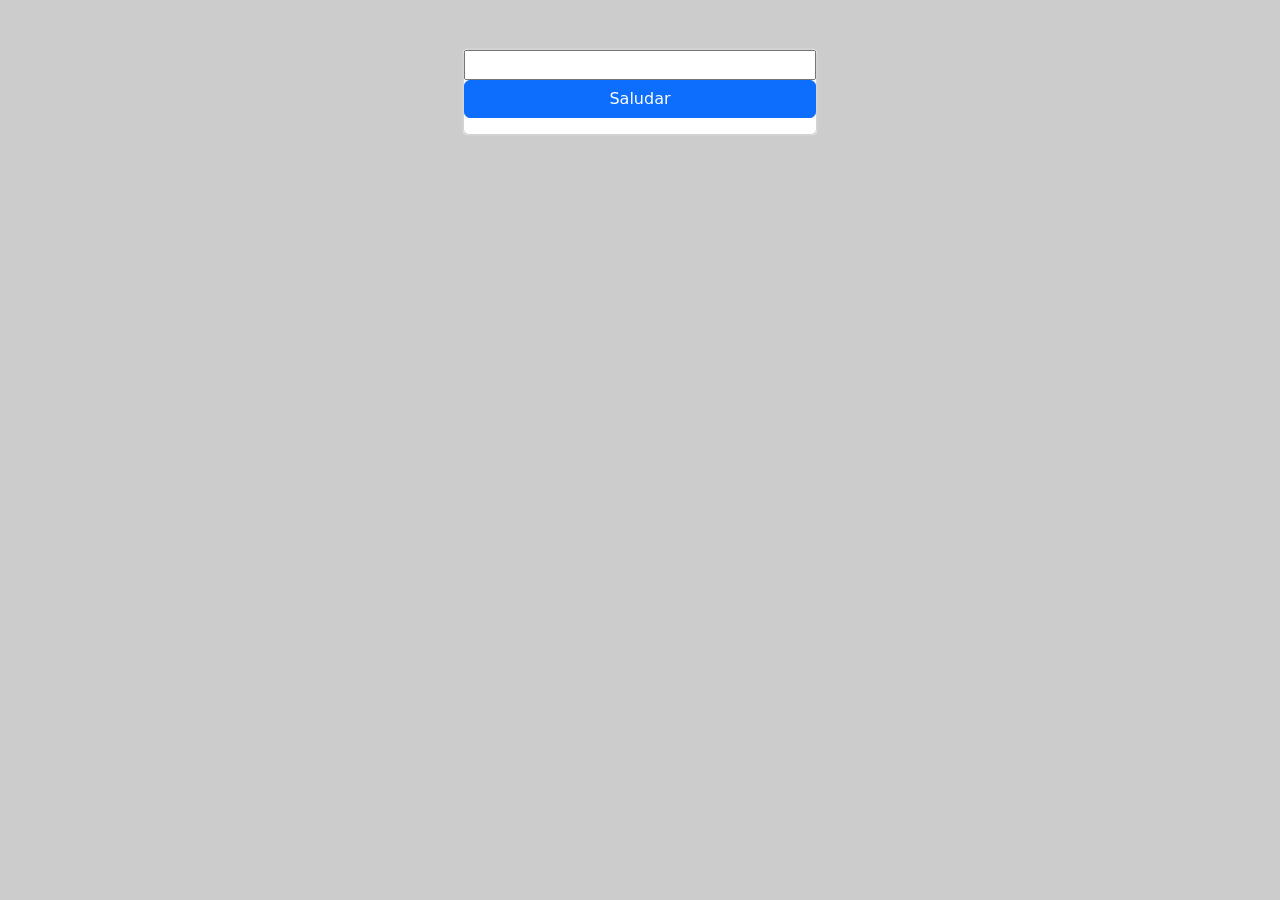
<file: ejercicio-1/index.html>
<!DOCTYPE html>
<html lang="en">

<head>
    <meta charset="UTF-8">
    <meta name="viewport" content="width=device-width, initial-scale=1.0">
    <title>Document</title>
    <link rel="stylesheet" href="style.css">
    <link href="https://cdn.jsdelivr.net/npm/bootstrap@5.3.9/dist/css/bootstrap.min.css" rel="stylesheet"
        integrity="sha384-yEPZ7jP9S0QKiUQ0m3jjsO4ProIW7wvR9gXkI7JOGa2XVsw53Yke2bsdkBbjmmiX" crossorigin="anonymous">

</head>

<body style="background-color: #ccc;">
    <div class="container">
        <div class="row">
            <div class="col-md-4 offset-md-4 mt-5">
                <div class="card body">
                    <div class="card">
                        <input type="text" id="nombre">
                        <button class="btn btn-primary" id="boton">Saludar</button>
                        <p id="saludo"></p>
                    </div>
                </div>
            </div>
        </div>
    </div>




    <script src="app.js"></script>
</body>

</html>
</file>
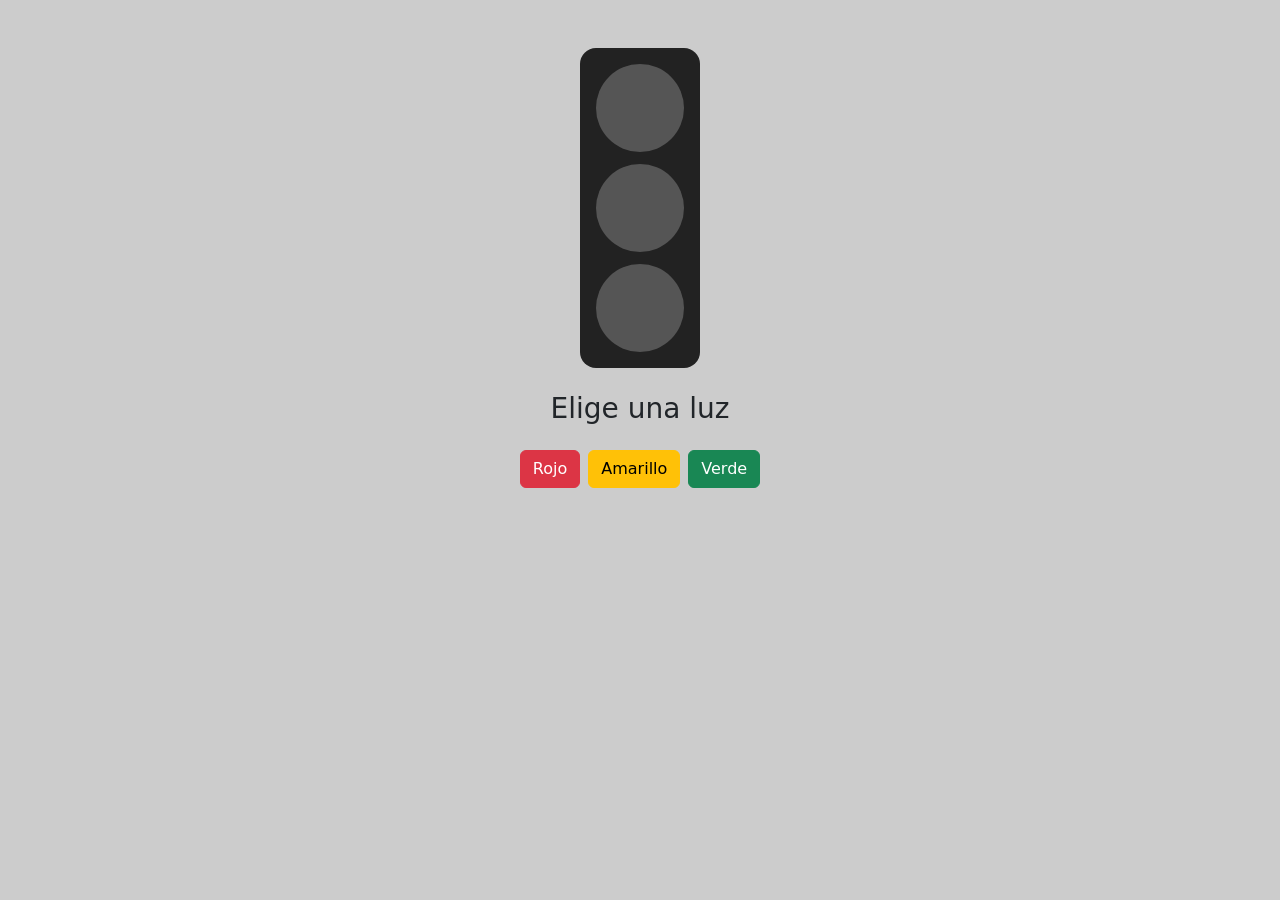
<file: ejercicio-10/index.html>
<!DOCTYPE html>
<html lang="en">

<head>
    <meta charset="UTF-8">
    <meta name="viewport" content="width=device-width, initial-scale=1.0">
    <title>Semáforo interactivo</title>
    <link href="https://cdn.jsdelivr.net/npm/bootstrap@5.3.9/dist/css/bootstrap.min.css" rel="stylesheet"
        integrity="sha384-yEPZ7jP9S0QKiUQ0m3jjsO4ProIW7wvR9gXkI7JOGa2XVsw53Yke2bsdkBbjmmiX" crossorigin="anonymous">
    <link rel="stylesheet" href="style.css">
</head>

<body style="background-color: #ccc;">
    <div class="container">
        <div class="row">
            <div class="col-md-6 offset-md-3 mt-5 text-center">
                <div class="semaforo mx-auto mb-4">
                    <div id="luzRoja" class="luz"></div>
                    <div id="luzAmarilla" class="luz"></div>
                    <div id="luzVerde" class="luz"></div>
                </div>

                <h3 id="mensaje" class="mb-4">Elige una luz</h3>

                <div class="d-flex justify-content-center gap-2">
                    <button id="btnRojo" class="btn btn-danger">Rojo</button>
                    <button id="btnAmarillo" class="btn btn-warning">Amarillo</button>
                    <button id="btnVerde" class="btn btn-success">Verde</button>
                </div>

            </div>
        </div>
    </div>












    <script src="app.js"></script>
</body>

</html>
</file>
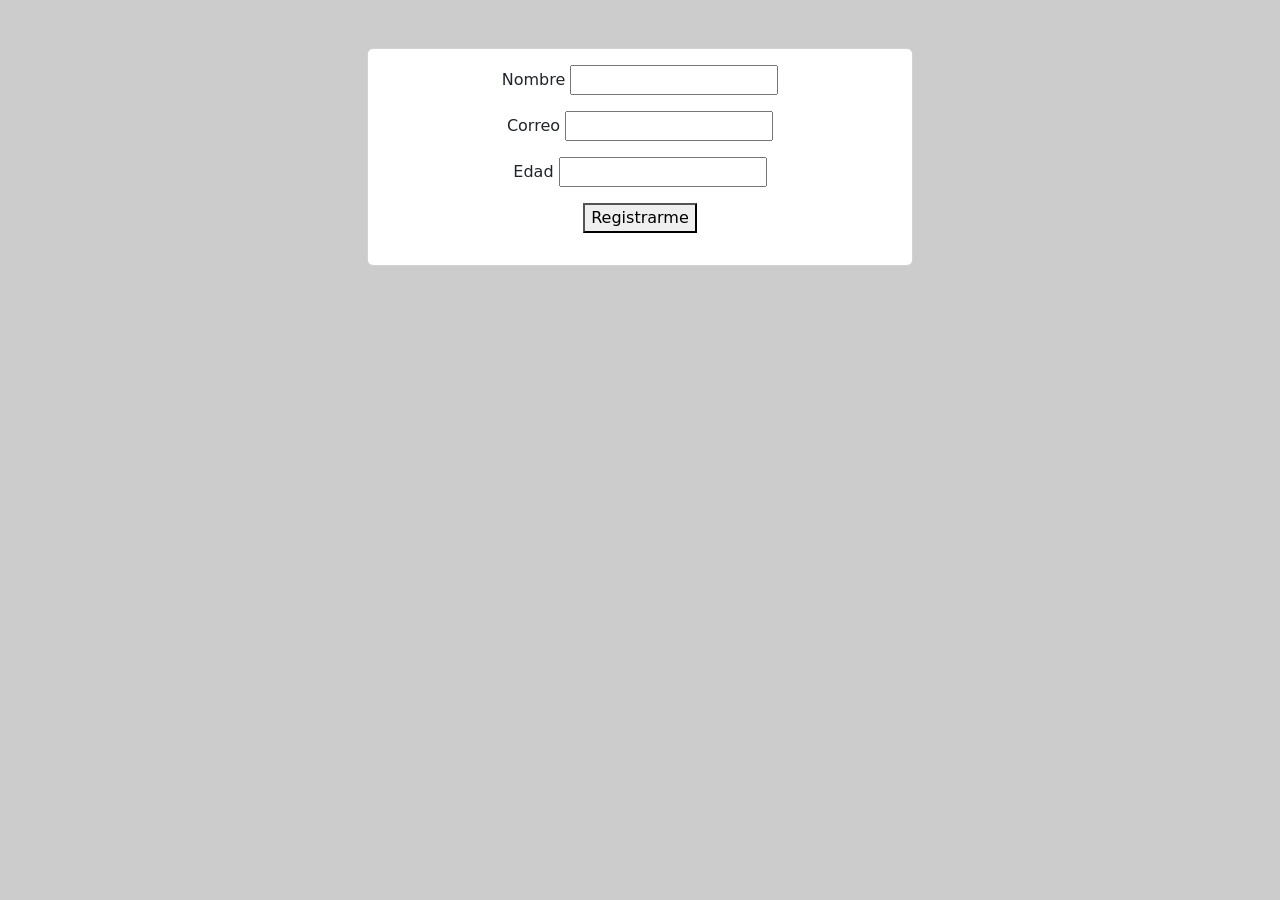
<file: ejercicio-11/index.html>
<!DOCTYPE html>
<html lang="en">

<head>
    <meta charset="UTF-8">
    <meta name="viewport" content="width=device-width, initial-scale=1.0">
    <title>Formulario de registro con validacion</title>
    <link href="https://cdn.jsdelivr.net/npm/bootstrap@5.3.9/dist/css/bootstrap.min.css" rel="stylesheet"
        integrity="sha384-yEPZ7jP9S0QKiUQ0m3jjsO4ProIW7wvR9gXkI7JOGa2XVsw53Yke2bsdkBbjmmiX" crossorigin="anonymous">
</head>

<body style="background-color: #ccc; ">
    <div class="container">
        <div class="row">
            <div class="col-md-6 offset-md-3 mt-5 text-center">
                <div class="card">
                    <div class="card-body">
                        <form id="formulario" novalidate>
                            <div>
                                <label for="nombre">Nombre</label>
                                <input type="text" id="nombre">
                                <p class="error" id="error-nombre"></p>
                            </div>
                            <div>
                                <label for="correo">Correo</label>
                                <input type="email" id="correo">
                                <p class="error" id="error-correo"></p>
                            </div>
                            <div>
                                <label for="edad">Edad</label>
                                <input type="number" id="edad">
                                <p class="error" id="error-edad"></p>
                            </div>
                            <button type="submit">Registrarme</button>
                            <p id="mensaje-exito"></p>
                        </form>
                    </div>
                </div>
            </div>
        </div>
    </div>












    <script src="app.js"></script>
</body>

</html>
</file>
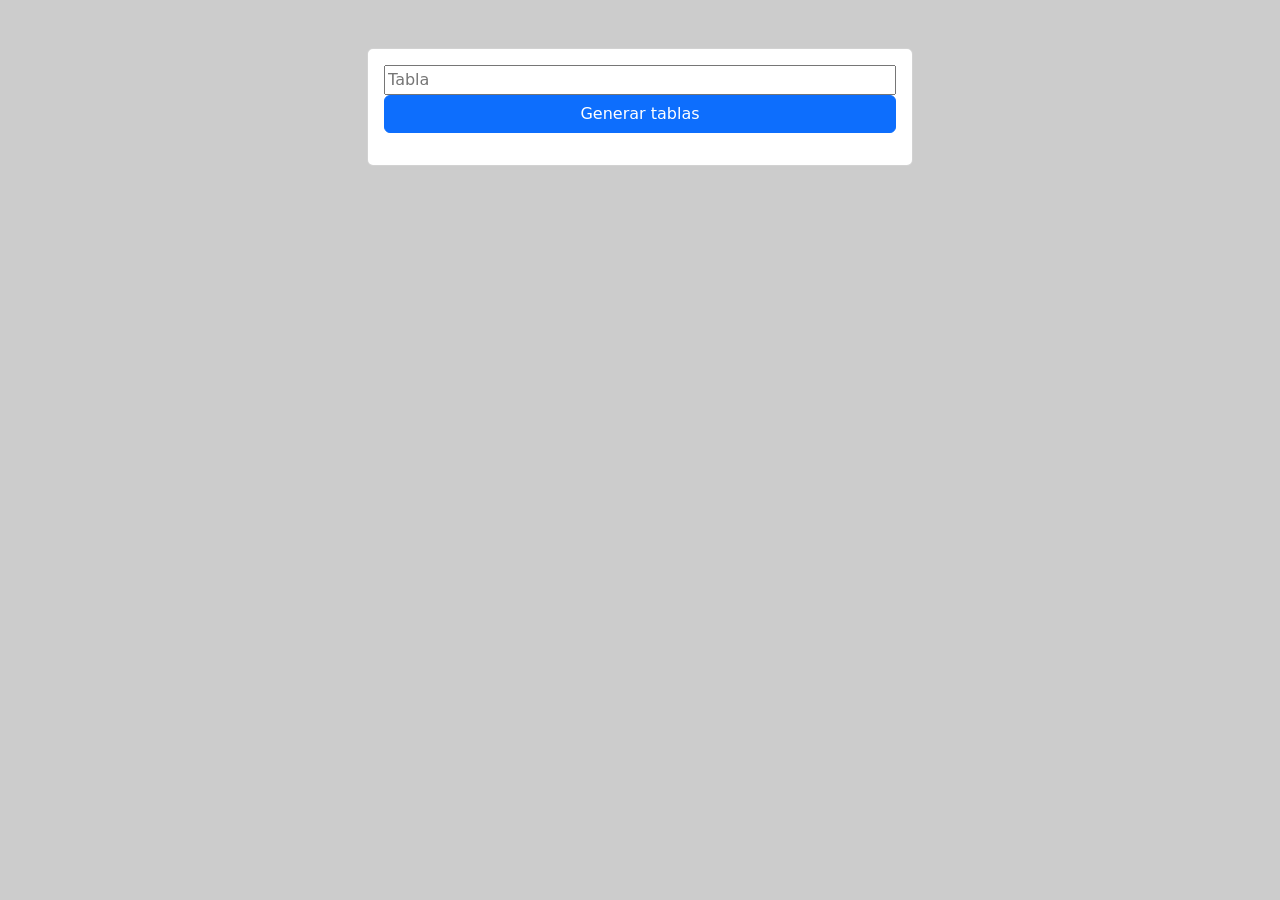
<file: ejercicio-12/index.html>
<!DOCTYPE html>
<html lang="en">
<head>
    <meta charset="UTF-8">
    <meta name="viewport" content="width=device-width, initial-scale=1.0">
    <title>Generador de tabla de multiplicar</title>
     <link href="https://cdn.jsdelivr.net/npm/bootstrap@5.3.9/dist/css/bootstrap.min.css" rel="stylesheet" integrity="sha384-yEPZ7jP9S0QKiUQ0m3jjsO4ProIW7wvR9gXkI7JOGa2XVsw53Yke2bsdkBbjmmiX" crossorigin="anonymous">

</head>
<body  style="background-color: #ccc;">

    <div class="container">
        <div class="row">
            <div class="col-md-6 offset-md-3 mt-5">
                <div class="card">
                    <div class="card-body">
                        <input type="number" id="input" placeholder="Tabla" class=" w-100 ">
                        <button class="btn btn-primary w-100" id="boton">Generar tablas</button>
                        <p id="resultados"></p>

                        <table class="tabla"></table>
                        
                    </div>
                </div>
            </div>
        </div>
    </div>







    <script src="app.js"></script>
</body>
</body>
</html>
</file>
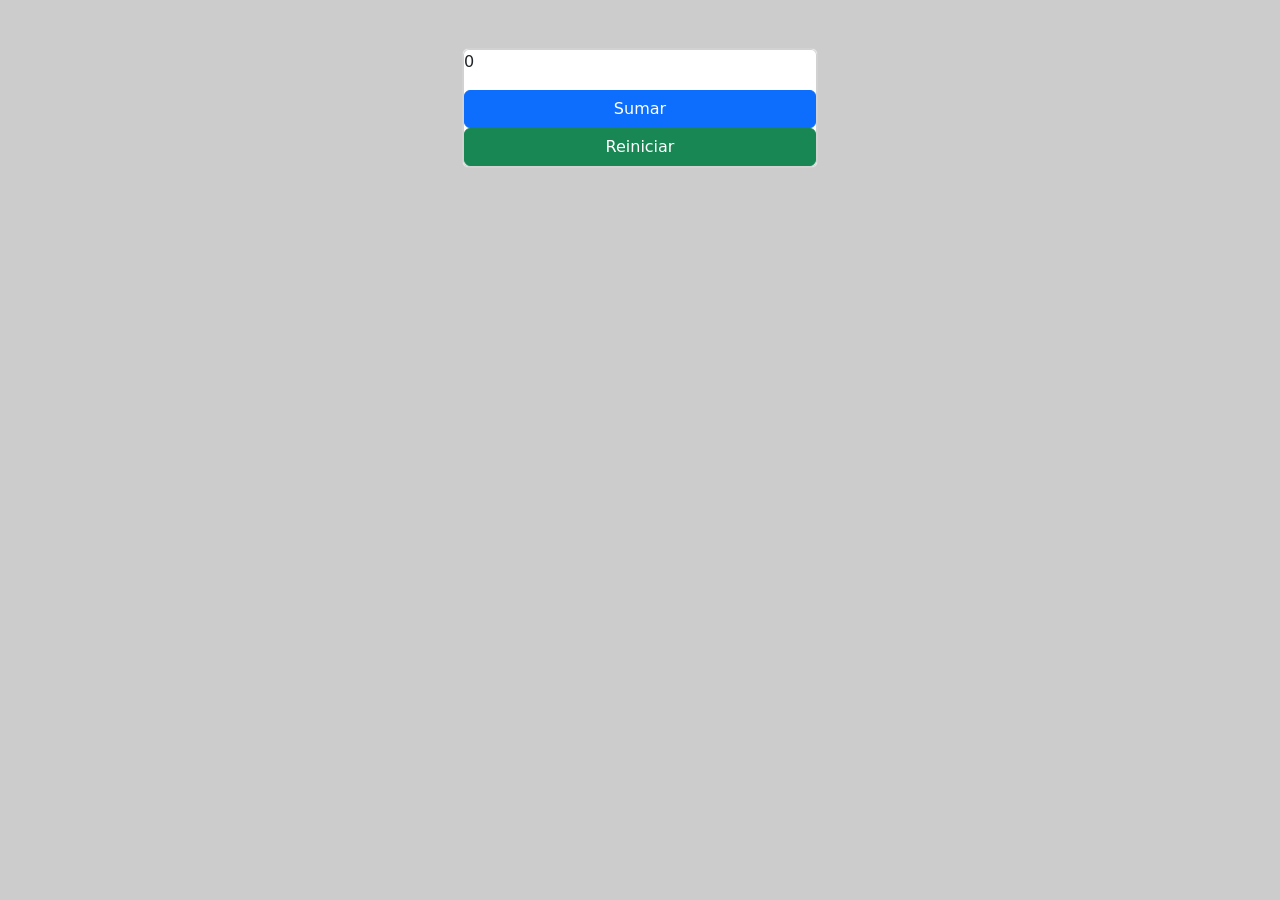
<file: ejercicio-2/index.html>
<!DOCTYPE html>
<html lang="en">

<head>
    <meta charset="UTF-8">
    <meta name="viewport" content="width=device-width, initial-scale=1.0">
    <title>Contador de clics</title>
    <link href="https://cdn.jsdelivr.net/npm/bootstrap@5.3.9/dist/css/bootstrap.min.css" rel="stylesheet"
        integrity="sha384-yEPZ7jP9S0QKiUQ0m3jjsO4ProIW7wvR9gXkI7JOGa2XVsw53Yke2bsdkBbjmmiX" crossorigin="anonymous">

</head>

<body style="background-color: #ccc;">
    <div class="container">
        <div class="row">
            <div class="col-md-4 offset-md-4 mt-5">
                <div class="card body">
                    <div class="card">
                        <p id="contador">0</p>
                        <button class="btn btn-primary" id="sumar">Sumar</button>
                        <button class="btn btn-success" id="reiniciar">Reiniciar</button>

                    </div>
                </div>
            </div>
        </div>
    </div>






    <script src="app.js"></script>
</body>

</html>
</file>
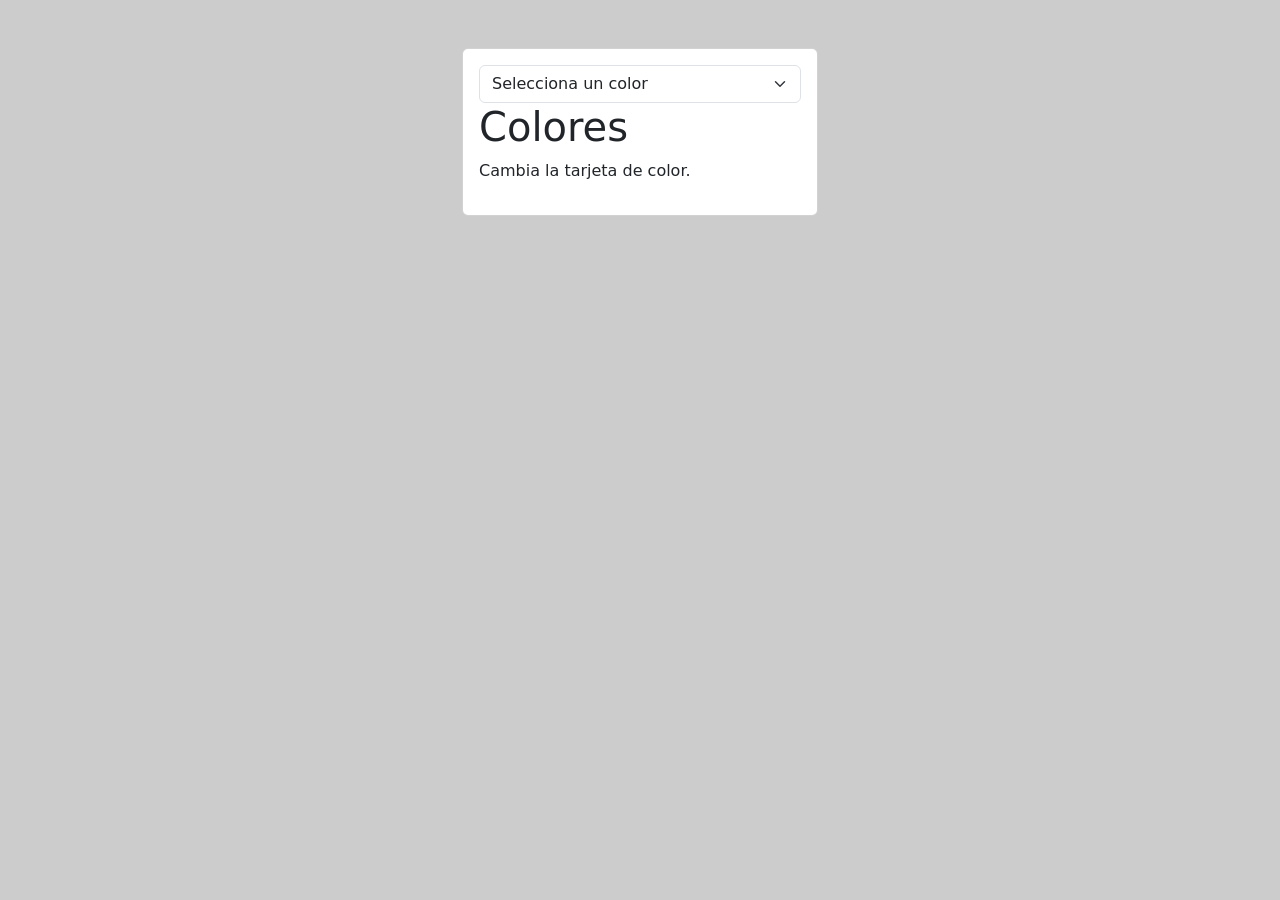
<file: ejercicio-4/index.html>
<!DOCTYPE html>
<html lang="en">

<head>
    <meta charset="UTF-8">
    <meta name="viewport" content="width=device-width, initial-scale=1.0">
    <title>Cambiar color</title>
    <link href="https://cdn.jsdelivr.net/npm/bootstrap@5.3.9/dist/css/bootstrap.min.css" rel="stylesheet"
        integrity="sha384-yEPZ7jP9S0QKiUQ0m3jjsO4ProIW7wvR9gXkI7JOGa2XVsw53Yke2bsdkBbjmmiX" crossorigin="anonymous">


</head>

<body style="background-color: #ccc;">
    <div class="container">
        <div class="row">
            <div class="col-md-4 offset-md-4 mt-5">
                <div id="carta" class="card">
                    <div class="card-body">
                        <select id="colores" class="form-select w-100">
                            <option value=""disabled selected>Selecciona un color</option>
                            <option value="primary">Azul</option>
                            <option value="success">Verde</option>
                            <option value="danger">Rojo</option>
                            <option value="warning">Amarillo</option>
                        </select>
                        <h1 class="colores">Colores</h1>
                        <p class="texto">Cambia la tarjeta de color.</p>
                    </div>
                </div>
            </div>
        </div>






    <script src="app.js"></script>
</body>
</html>
</file>
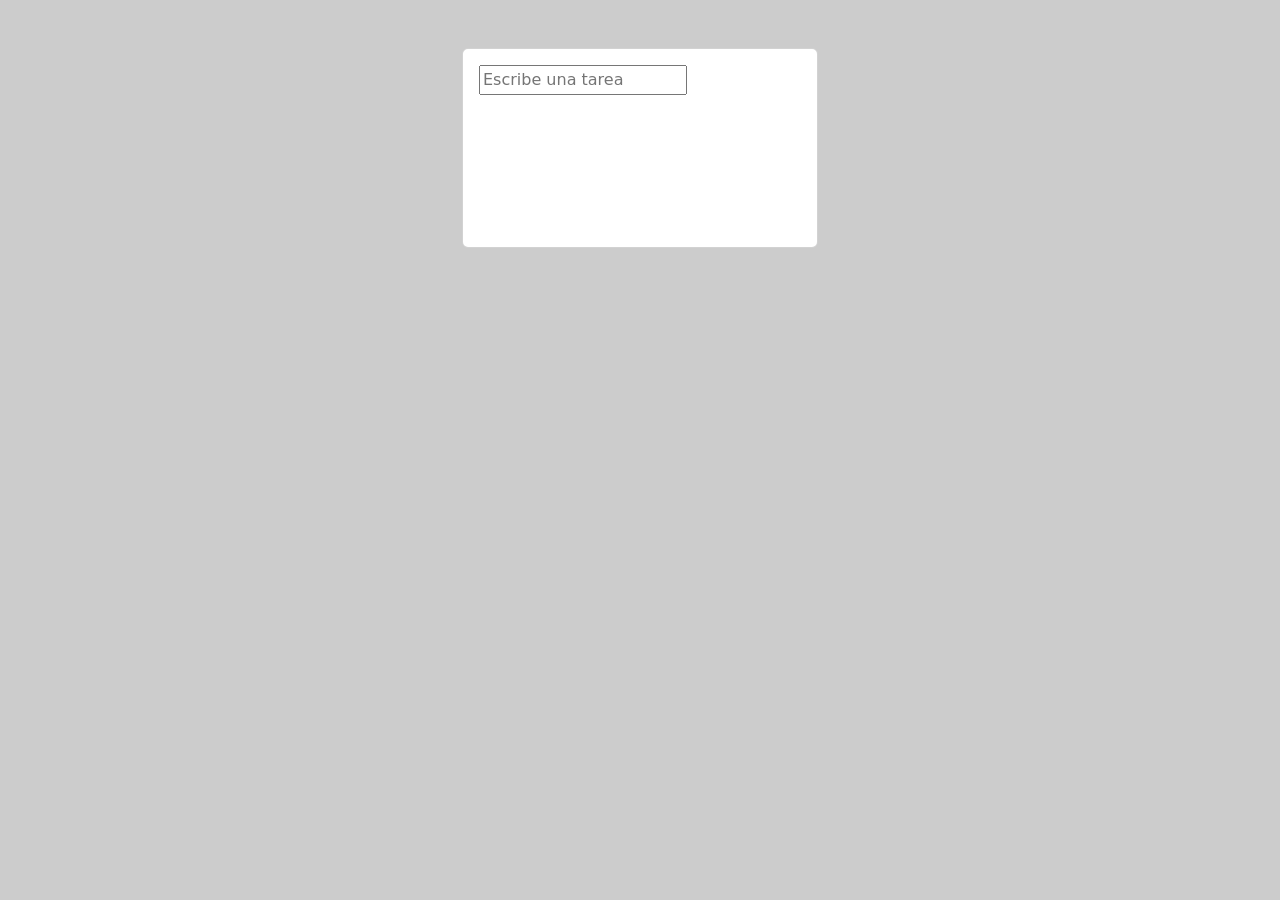
<file: ejercicio-5/index.html>
<!DOCTYPE html>
<html lang="en">

<head>
    <meta charset="UTF-8">
    <meta name="viewport" content="width=device-width, initial-scale=1.0">
    <title>Mensaje enter</title>
    <link href="https://cdn.jsdelivr.net/npm/bootstrap@5.3.9/dist/css/bootstrap.min.css" rel="stylesheet"
        integrity="sha384-yEPZ7jP9S0QKiUQ0m3jjsO4ProIW7wvR9gXkI7JOGa2XVsw53Yke2bsdkBbjmmiX" crossorigin="anonymous">

</head>

<body style="background-color: #ccc;">
    <div class="container">
        <div class="row">
            <div class="col-md-4 offset-md-4 mt-5">
                <div class="card" style="min-height: 200px;">
                    <div class="card-body">
                        <input type="text" id="texto" placeholder="Escribe una tarea">
                        <P id="escribir"></P>
                        <ul id="lista-tareas"></ul>
                        
                    </div>
                </div>
            </div>
        </div>
    </div>









    <script src="app.js"></script>
</body>

</html>
</file>
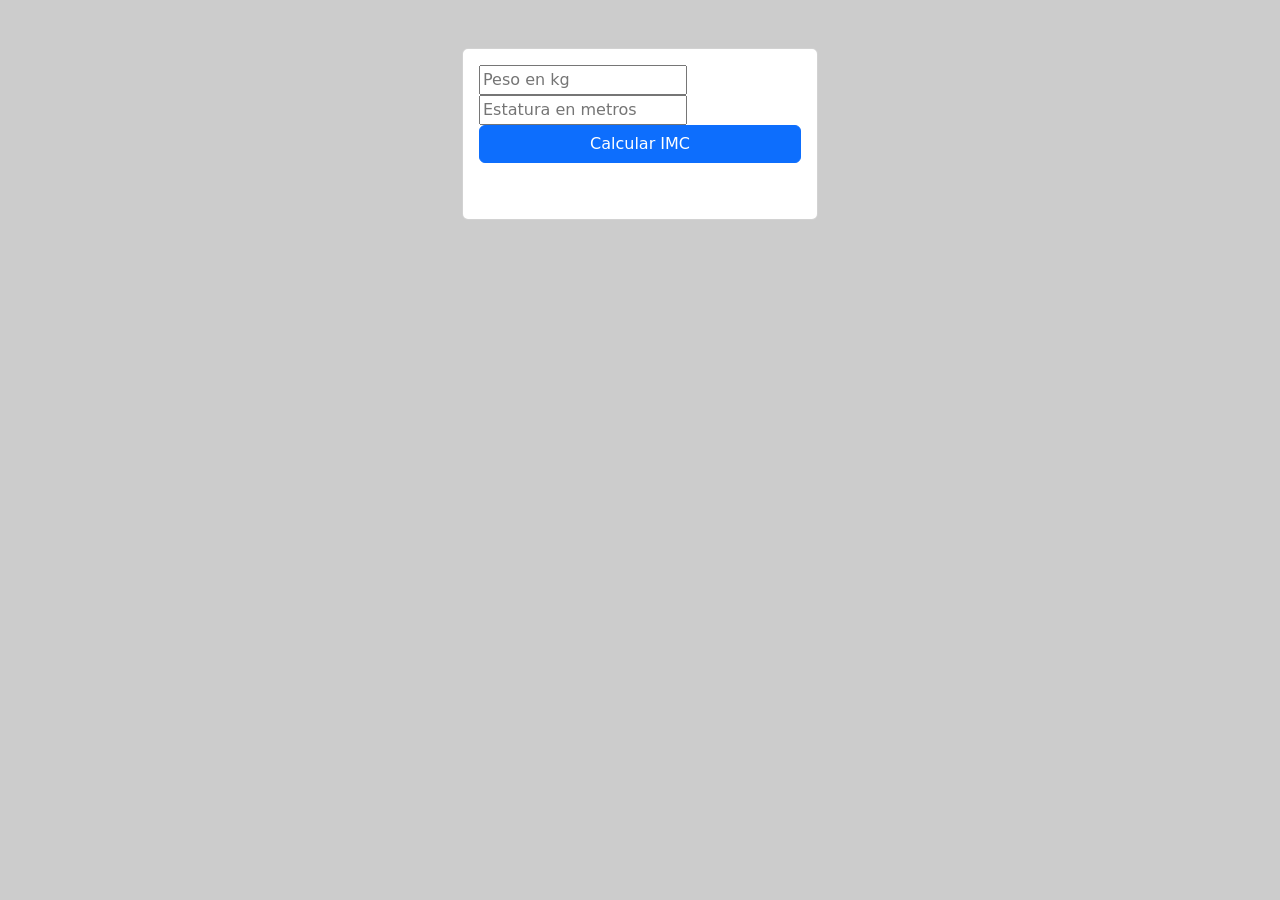
<file: ejercicio-6/index.html>
<!DOCTYPE html>
<html lang="en">

<head>
    <meta charset="UTF-8">
    <meta name="viewport" content="width=device-width, initial-scale=1.0">
    <title>Calculadora de IMC</title>
    <link href="https://cdn.jsdelivr.net/npm/bootstrap@5.3.9/dist/css/bootstrap.min.css" rel="stylesheet"
        integrity="sha384-yEPZ7jP9S0QKiUQ0m3jjsO4ProIW7wvR9gXkI7JOGa2XVsw53Yke2bsdkBbjmmiX" crossorigin="anonymous">

</head>

<body style="background-color: #ccc;">
    <div class="container">
        <div class="row">
            <div class="col-md-4 offset-md-4 mt-5">
                <div class="card">
                    <div class="card-body">
                        <input type="text" id="peso" placeholder="Peso en kg">
                        <input type="text" id="estatura" placeholder="Estatura en metros">
                        <button id="calcular" class="btn btn-primary w-100">Calcular IMC</button>
                        <p id="texto"></p><br>
                    </div>

                </div>
            </div>
        </div>
    </div>





    <script src="app.js"></script>

</body>

</html>
</file>
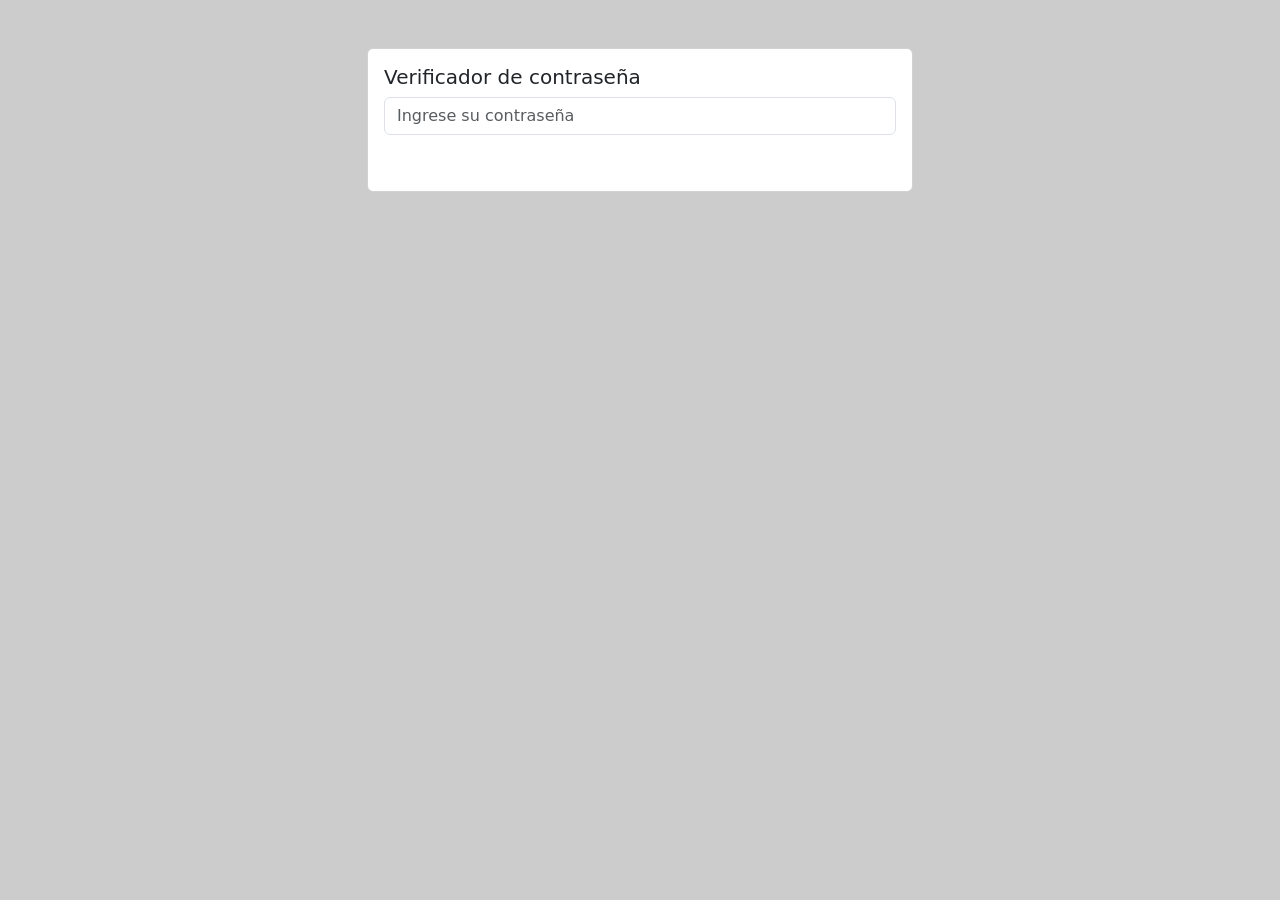
<file: ejercicio-7/index.html>
<!DOCTYPE html>
<html lang="en">
<head>
    <meta charset="UTF-8">
    <meta name="viewport" content="width=device-width, initial-scale=1.0">
    <title>Verificador de contraseña</title>
    <link href="https://cdn.jsdelivr.net/npm/bootstrap@5.3.9/dist/css/bootstrap.min.css" rel="stylesheet" integrity="sha384-yEPZ7jP9S0QKiUQ0m3jjsO4ProIW7wvR9gXkI7JOGa2XVsw53Yke2bsdkBbjmmiX" crossorigin="anonymous">

</head>
<body style="background-color: #ccc;">
    
<div class="container"> 
    <div class="row">
        <div class="col-md-6 offset-md-3 mt-5">
            <div class="card">
                <div class="card-body">
                    <h5 class="card-title">Verificador de contraseña</h5>
                    <input type="password" id="password" class="form-control mb-2" placeholder="Ingrese su contraseña">
                    <p id="mensaje" class="mt-2"></p><br>

                </div>
            </div>
        </div>
    </div>
</div>








    <script src="app.js"></script>
</body>
</html>
</file>
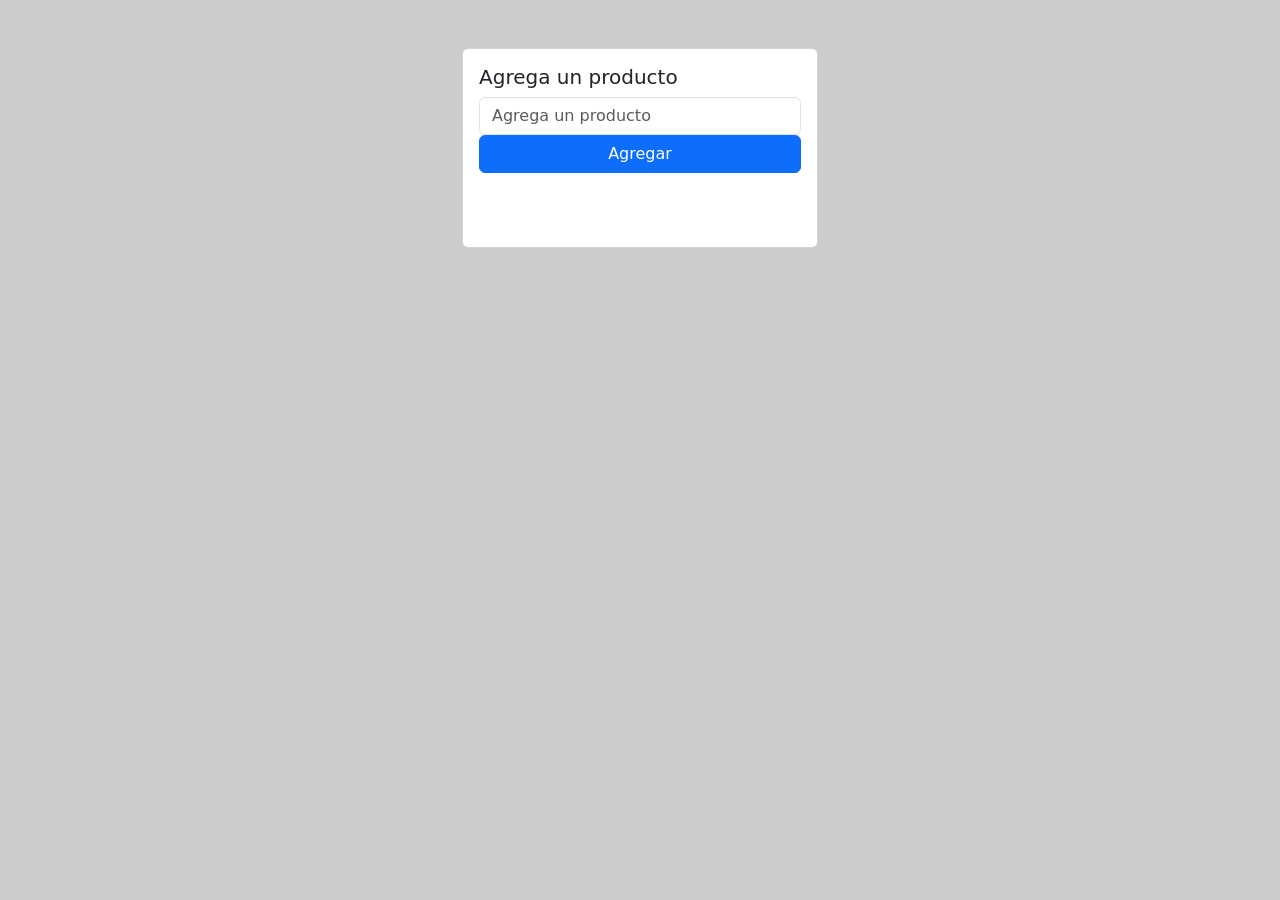
<file: ejercicio-8/index.html>
<!DOCTYPE html>
<html lang="en">
<head>
    <meta charset="UTF-8">
    <meta name="viewport" content="width=device-width, initial-scale=1.0">
    <title>Lista de compras</title>
    <link href="https://cdn.jsdelivr.net/npm/bootstrap@5.3.9/dist/css/bootstrap.min.css" rel="stylesheet" integrity="sha384-yEPZ7jP9S0QKiUQ0m3jjsO4ProIW7wvR9gXkI7JOGa2XVsw53Yke2bsdkBbjmmiX" crossorigin="anonymous">
</head>
    
<body style="background-color: #ccc;">
    <div class="container">
        <div class="row">
            <div class="col-md-4 offset-md-4 mt-5">
                <div class="card" style="min-height: 200px;">
                    <div class="card-body">
                        <h5>Agrega un producto</h5>
                        <input type="text" id="producto" placeholder="Agrega un producto" class="form-control w-100 ">
                        <button class="btn btn-primary w-100" id="agregar">Agregar</button>
                        <ul id="lista"></ul>
                        <p id="aviso"></p>
                        
                    </div>
                </div>
            </div>
        </div>
    </div>












    <script src="app.js"></script>
</body>
</html>
</file>
<file: ejercicio-1/style.css>
.body{
    background-color: #ccc;
}
</file>
<file: ejercicio-10/style.css>
.semaforo {
  width: 120px;
  padding: 16px;
  background-color: #222;
  border-radius: 16px;
  display: flex;
  flex-direction: column;
  gap: 12px;
}

.luz {
  width: 88px;
  height: 88px;
  border-radius: 50%;
  background-color: #555; 
  transition: background-color 0.3s;
}

#luzRoja.encendida     { background-color: #ff2d2d; box-shadow: 0 0 20px #ff2d2d; }
#luzAmarilla.encendida { background-color: #ffd400; box-shadow: 0 0 20px #ffd400; }
#luzVerde.encendida    { background-color: #2dff4a; box-shadow: 0 0 20px #2dff4a; }
</file>
